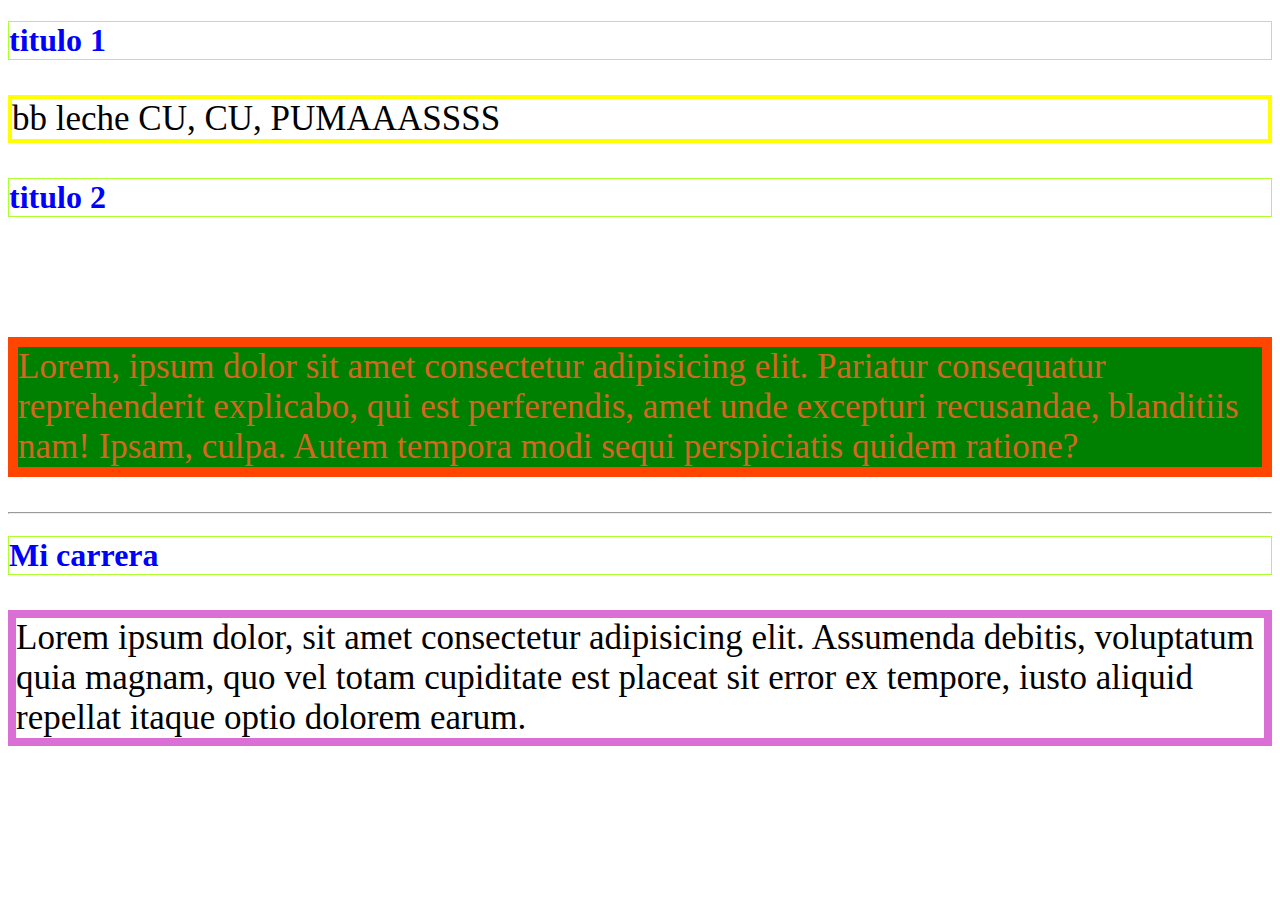
<file: web 2/index.html>
<!DOCTYPE html>
<html lang="en">
<head>
    <meta charset="UTF-8">
    <meta http-equiv="X-UA-Compatible" content="IE=edge">
    <meta name="viewport" content="width=device-width, initial-scale=1.0">
    <title>Compa bladi</title>
</head>
<link rel="stylesheet" href="estilos.css"> 
<body>
    <section>
        <div>
            <h1 >titulo 1 </h1>
            <p class="parrafoAmarillo"> bb leche  CU, CU, PUMAAASSSS</p>
        </div>
    </section>
    <section>
        <div>
            <h1 >titulo 2 </h1>
            <p class="parrafoVerde">Lorem, ipsum dolor sit amet consectetur adipisicing elit. Pariatur consequatur reprehenderit explicabo, qui est perferendis, amet unde excepturi recusandae, blanditiis nam! Ipsam, culpa. Autem tempora modi sequi perspiciatis quidem ratione?</p>
        </div>
    </section>
    <hr>
    <div>
        <h1> Mi carrera</h1> 
        <p>Lorem ipsum dolor, sit amet consectetur adipisicing elit. Assumenda debitis, voluptatum quia magnam, quo vel totam cupiditate est placeat sit error ex tempore, iusto aliquid repellat itaque optio dolorem earum.</p>
    </div>
</body>
</html>
</file>
<file: web 2/estilos.css>
h1{
    color: blue;
    border: 1px solid greenyellow;
}
    p{
    font-size: 35px;
    border: 8px solid orchid;
}

    .parrafoAmarillo{
    font-size: 35px;
    border: 4px solid yellow;
}
        .parrafoVerde{
            color: chocolate;
            background-color: green;
            border: 10px solid orangered;
            margin-top: 120px;
        }
</file>
